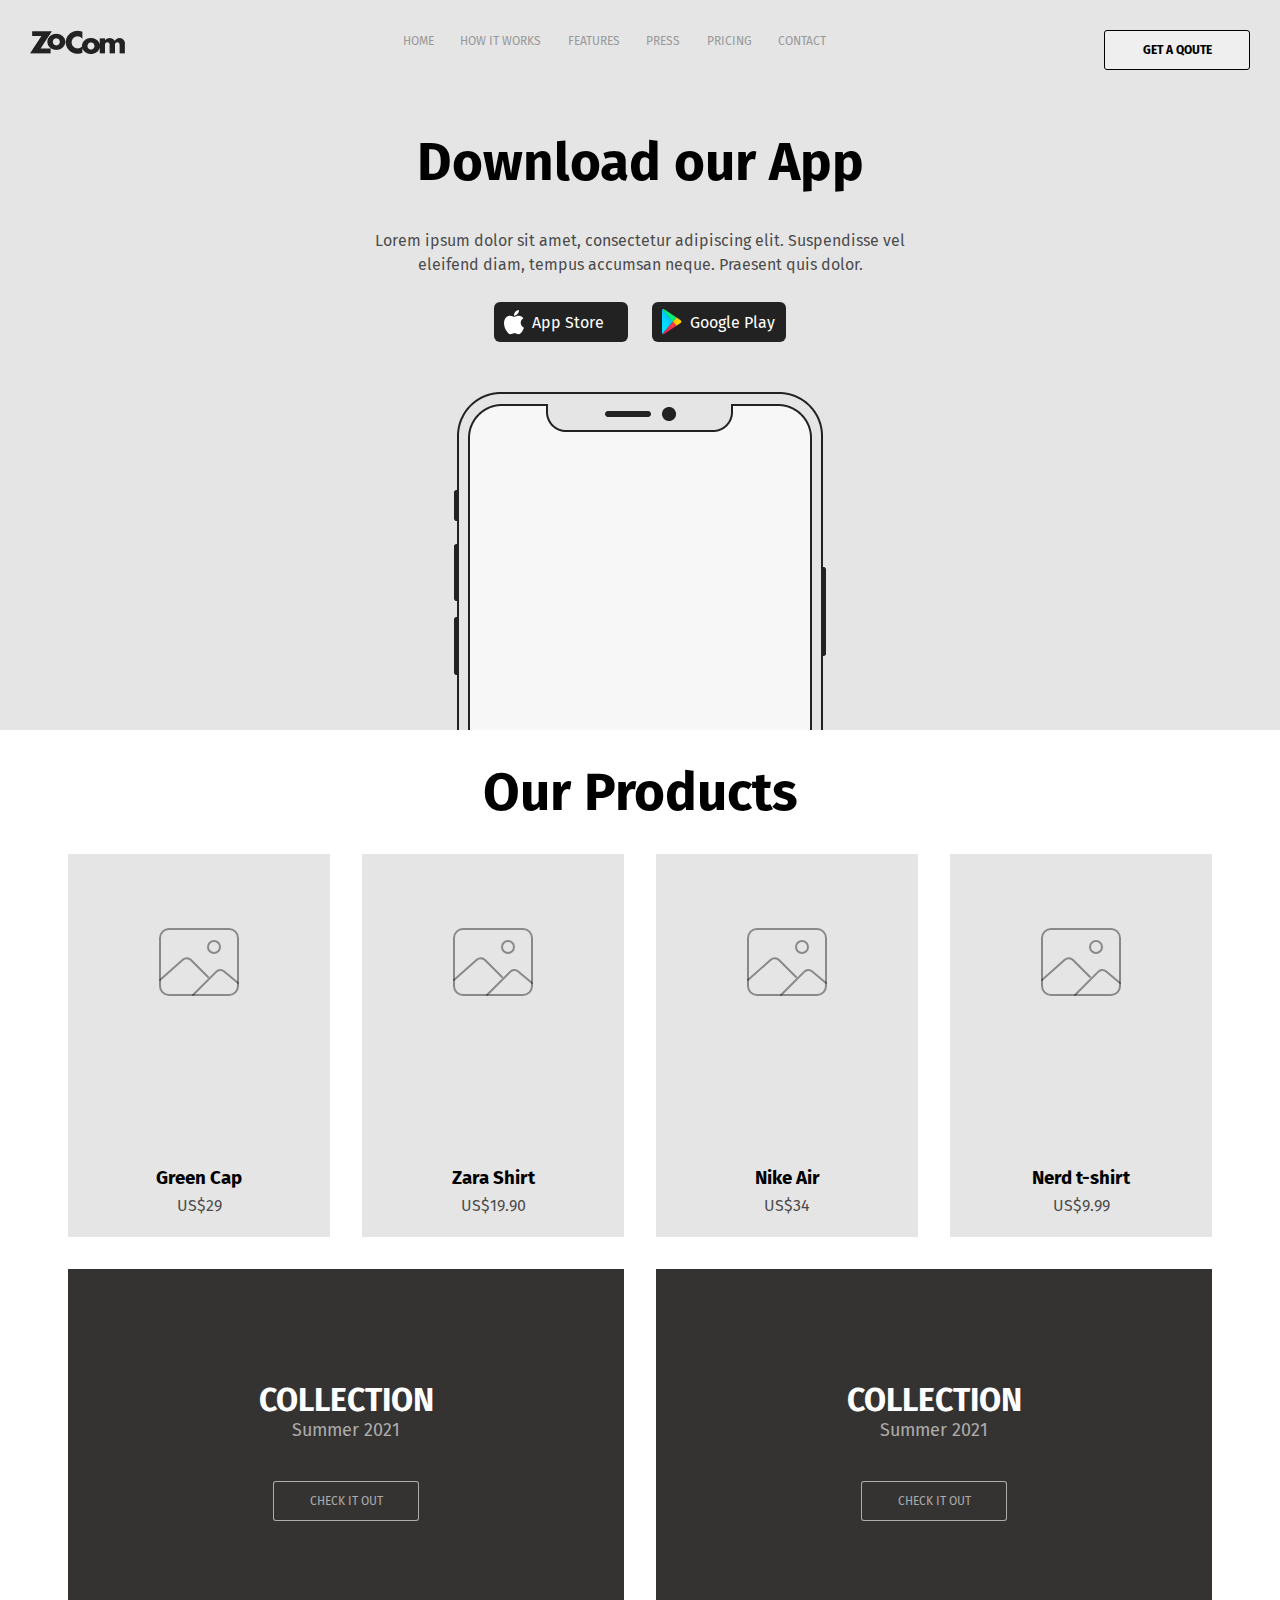
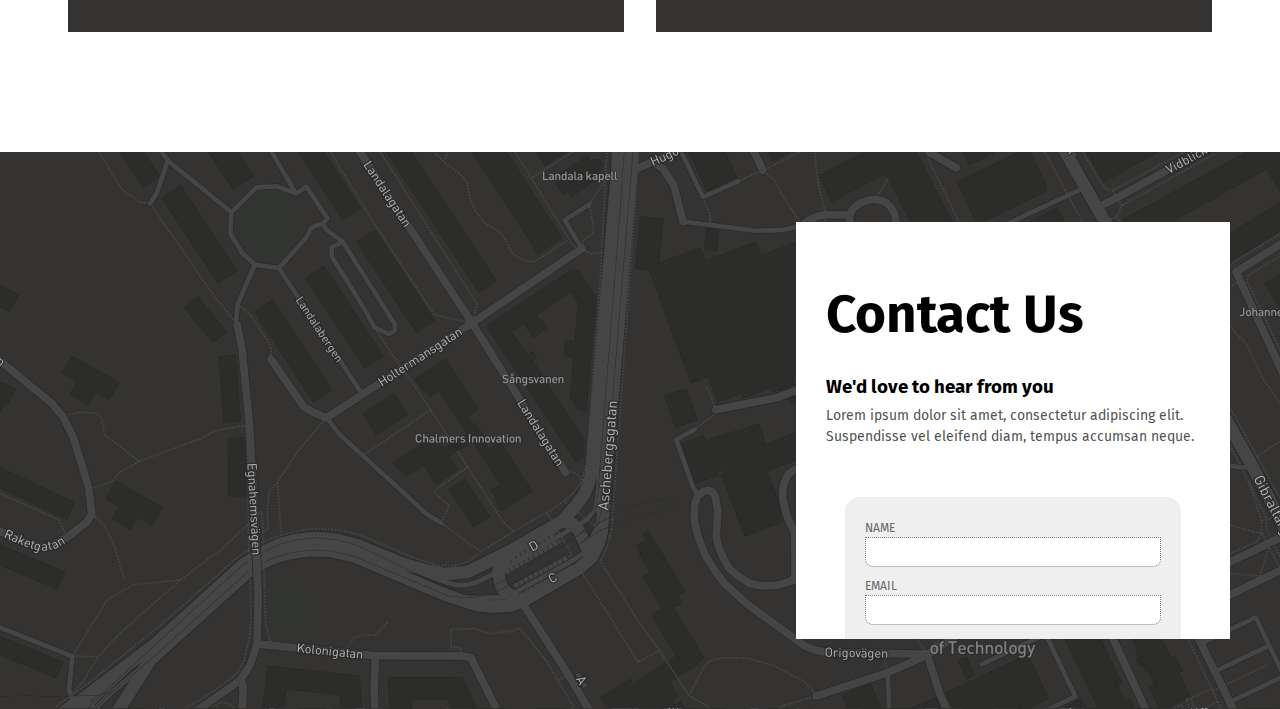
<file: index.html>
<!DOCTYPE html>
<html lang="en">
    <head>
        <meta charset="UTF-8">
        <meta name="viewport" content="width=device-width, initial-scale=1.0">
        <link rel="preconnect" href="https://fonts.googleapis.com">
        <link rel="preconnect" href="https://fonts.gstatic.com" crossorigin>
        <link href="https://fonts.googleapis.com/css2?family=Fira+Sans:wght@400;500;700&display=swap" rel="stylesheet">
        <link rel="stylesheet" href="style.css">
        <title>Individuell Uppgift</title>
    </head>
    <body>
        
<!-----HEADER----->

        <header class="menu">
            <figure>
                <img src="/images/zocom-logo 1.png" alt="">
            </figure>
                <ul>
                    <a class="menu--nav __nav-text" href="#">HOME</a>
                    <a class="menu--nav __nav-text" href="#">HOW IT WORKS</a>
                    <a class="menu--nav __nav-text" href="#">FEATURES</a>
                    <a class="menu--nav __nav-text" href="#">PRESS</a>
                    <a class="menu--nav __nav-text" href="#">PRICING</a>
                    <a class="menu--nav __nav-text" href="#">CONTACT</a>
                </ul>
                <button class="menu--btn">GET A QOUTE</button>
                     <img src="/images/navicon.svg" alt="hamburger menu" class="menu--hamburgernav">
        </header>

<!--Hero Image-->

        <section class="hero">
            <h1 class="hero __title-text">Download our App</h1>
            <p class="hero __bread-text">Lorem ipsum dolor sit amet, consectetur adipiscing elit. Suspendisse vel eleifend diam, tempus accumsan neque. Praesent quis dolor.</p>

            <div class="hero--btns">
            <button class="hero--btn">
                <img src="images/path4.svg" alt=""> 
                <p>App Store</p>  
            </button>
            <button class="hero--btn">
                <img src="images/Group.svg" alt=""> 
                <p>Google Play</p>  
            </button>
        </div>
      <img src="/images/phone.png" alt="">

    </section>

<!--Our Products-->

    <div class="wrapper">
        <h1 class="__title-text">Our Products</h1>
        <section class="container">

                <div class="container--product">
                    <div>
                        <img class="container--img" src="/images/image-outline 1.svg" alt="">
                     </div>
                    <div class="container--text">
                        <h3>Green Cap</h3>
                        <p  class="__bread-text">US$29</p>
                    </div>
                </div>

                <div class="container--product">
                    <img class="container--img" src="/images/image-outline 1.svg" alt="">
                    <div class="container--text">
                        <h3>Zara Shirt</h3>
                        <p class="__bread-text">US$19.90</p>
                    </div>
                </div>

                <div class="container--product">
                    <img class="container--img" src="/images/image-outline 1.svg" alt="">
                    <div class="container--text">
                        <h3>Nike Air</h3>
                        <p class="__bread-text">US$34</p>
                    </div>
                </div>

                <div class="container--product">
                    <img class="container--img" src="/images/image-outline 1.svg" alt="">
                    <div class="container--text">
                        <h3>Nerd t-shirt</h3>
                        <p class="__bread-text">US$9.99</p>
                    </div>
                </div>

                
            <article class="container--collection">
                <h2 class="container--collectiontitle">COLLECTION</h2>
                <p class="container--collectiontext">Summer 2021</p>
                <button class="container--collectionbtns">CHECK IT OUT</button>
            </article>

            <article class="container--collection">
                <h2 class="container--collectiontitle">COLLECTION</h2>
                <p class="container--collectiontext">Summer 2021</p>
                <button class="container--collectionbtns">CHECK IT OUT</button>
            </article>
          
        </section>
    </div>
    
<!--Footer-->

        <footer>
            <section class="footer--section">
                <h1 class="__title-text">Contact Us</h1>
                  <h3 class="subtitle">We'd love to hear from you</h3>
                      <p class="__footer-text ">Lorem ipsum dolor sit amet, consectetur adipiscing elit. 
                    Suspendisse vel eleifend diam, tempus accumsan neque.</p>
            
            <form class="footer--form">
                <label for="name" class="form_label">NAME</label> <br>
                <input type="text" name="name" id="name" class="form_input"> <br>
                <label for="email" class="form_label">EMAIL</label> <br>
                <input type="email" name="email" id="email" class="form_input"><br>
                <label for="number" class="form_label">NUMBER</label> <br>
                <input type="number" name="number" id="number" class="form_input"><br>
                <label for="info" class="form_label">ADDITIONAL INFORMATION</label> <br>
                <textarea name="comment" id="info" cols="30" rows="7"></textarea><br>
                <label for="submit" class="form_label" >SUMBIT</label><br>
                <button id="submit" class="form_input_btn">SEND</button>
            </form>

            <ul>
                <li class="footer--nav">
                    <img src="/images/navigate-outline 1.svg" alt="">
                    <p>Vallgatan 25, Göteborg</p>
                </li>

                <li class="footer--nav">
                    <img src="/images/call-outline 1.svg" alt="">
                    <p>031 123 456 7</p>
                </li>

                <li class="footer--nav">
                    <img src="/images/mail-outline 1.svg" alt="">
                    <p>info@zocom.se</p>
                </li>
            </ul>
            
                </section>
        </footer>
    </body>
</html>
</file>
<file: style.css>
* {
  margin: 0;
  padding: 0;
  font-family: "Fira Sans", sans-serif;
  box-sizing: border-box;
}

:root {
  --navbar-gray: #999;
  --title-black: #222;
  --text-gray: rgba(34, 34, 34, 0.8);
  --btn-gray: rgba(255, 255, 255, 0.6);
}

/* ========================== MENU ============================ */


.menu {
  display: flex;
  justify-content: space-between;
  padding: 30px;
  background: #e5e5e5;

  @media screen and (min-width: 775px) {
    .menu--hamburgernav {
      display: none;
    }
  }
  
  @media screen and (max-width: 775px) {
    .menu--nav,
    .menu--btn {
      display: none;
    }
  }

  .menu--btn {
    min-width: 146px;
    min-height: 40px;
    font-size: 12px;
    font-weight: bold;
    border: 1px solid black;
    border-radius: 3px;
  }

  .__nav-text {
    text-decoration: none;
    color: var(--navbar-gray);
    font-size: 12px;
    padding: 0.7rem;
  }

  .__nav-text:hover {
    color: var(--title-black);
    font-weight: bold;
    transform: scale(1.1);
  }
  
}

/* ==== HERO-SECTION (finns animation på apple/google knapparna ==== */

.hero {
  display: flex;
  flex-direction: column;
  align-items: center;
  background: #e5e5e5;
  max-height: 660px;

  @media screen and (max-width: 720px) {
    .__title-text {
      font-size: 36px;
      margin-bottom: 30px;
    }
    .__bread-text {
      font-size: 12px;
      max-width: 350px;
    }
  }

  .hero--btns {
    display: flex;
    gap: 1.5rem;
    margin: 20px;

    .hero--btn {
      background: var(--title-black);
      color: white;
      font-size: 16px;
      margin-bottom: 30px;
      display: flex;
      align-items: center;
      gap: 0.5rem;
      padding: 0px 10px;
      border-radius: 6px;
      border: none;
      min-width: 134px;
      max-height: 40px;
    }

    .hero--btn > p {
      margin: 12px 0 12px 0;
    }

    .hero--btn:hover {
      transform: scale(0.95) rotate(2deg);
      border: 2px solid orange;
      cursor: pointer;
    }
  }
}

.__bread-text {
  text-align: center;
  color: var(--text-gray);
  line-height: 24px;
  padding: 5px 5px;
  max-width: 600px;
}

.__title-text {
  font-size: 53px;
  font-weight: 700;
  margin: 30px 0px;
}

/* ============ MAIN-SECTION (CSS-GRID i .container)============ */

.wrapper {
  display: flex;
  flex-direction: column;
  align-items: center;

  .container {
    display: grid;
    grid-template-columns: repeat(4, 1fr);
    grid-template-rows: repeat(2, 1fr);
    min-width: 700px;
    min-height: 300px;
    gap: 2rem;
  }
  
  .container--product {
    min-width: 262px;
    min-height: 383px;
    background: #e5e5e5;
    display: flex;
    justify-content: space-between;
    flex-direction: column;
    align-items: center;
    text-align: center;
  }
  
  .container--img {
    padding: 40px;
    margin: 20px;
  }
  
  .container--text {
    padding: 14px;
  }
  
  .container--collection {
    display: flex;
    flex-direction: column;
    justify-content: center;
    align-items: center;
    grid-column: span 2;
    margin-bottom: 20px;
    background: #343332;
    color: #fff;
    padding: 10px;
    min-width: 54px;
    min-height: 349px;
  }
  
  .container--collectiontext {
    color: var(--btn-gray);
    font-size: 18px;
    font-weight: 400;
  }
  
  .container--collectiontitle {
    font-size: 32px;
    font-weight: 700;
  }
  
  .container--collectionbtns {
    color: var(--btn-gray);
    background: #343332;
    border: 1px solid var(--btn-gray);
    width: 146px;
    height: 40px;
    border-radius: 3px;
    font-size: 12px;
    margin-top: 40px;
  }

  @media screen and (max-width: 720px) {
    .container {
      display: grid;
      grid-template-columns: repeat(2, 1fr);
      min-width: 450px;
      gap: 1rem;
    }
  
    .container--product {
      min-width: 180px;
      min-height: 250px;
    }
  
    .__title-text {
      font-size: 36px;
      margin-bottom: 30px;
    }
    .__bread-text {
      font-size: 12px;
      max-width: 350px;
    }
  }

  @media screen and (max-width: 1170px) {
    .container {
      display: grid;
      grid-template-columns: repeat(2, 1fr);
    }
  }

}

/* ============================= FOOTER ========================== */

footer {
  background-image: url("/images/footer\ map\ bg.png");
  min-height: 556px;
  object-fit: fill;
  position: relative;
  display: flex;
  flex-direction: row-reverse;
  align-items: center;
  margin-top: 100px;

  .footer--section {
    background: white;
    width: 434px;
    height: 417px;
    margin: 70px 50px;
    padding: 30px;
    overflow: scroll;
  }

  .footer--nav {
    list-style-type: none;
    display: flex;
    gap: 1rem;
    font-size: 14px;
    padding-top: 15px;
  }

  .__footer-text {
    color: var(--text-gray);
    line-height: 150%;
    font-size: 14px;
    margin-bottom: 50px;
  }

  .subtitle {
    margin-bottom: 7px;
  }

  .footer--form {
    background: rgb(239, 239, 239);
    padding: 20px;
    max-width: 90%;
    display: block;
    margin-left: auto;
    margin-right: auto;
    border-radius: 15px;
  }

  .form_input {
    width: 100%;
    height: 30px;
    padding: 5px;
    margin: 1px 0px 8px 0px;
    border-radius: 0px 0px 8px 8px;
    border: 1px gray dotted;
  }

  .form_label {
    color: #676767;
    font-size: 12px;
    margin: 0;
  }

  .form_input_btn {
    width: 100%;
    height: 30px;
    padding: 5px;
    margin: 1px 0px 8px 0px;
    border-radius: 0px 0px 8px 8px;
    border: 1px dotted var(--navbar-gray);
    background: var(--title-black);
    color: white;
    font-size: 15px;
  }
}
</file>
